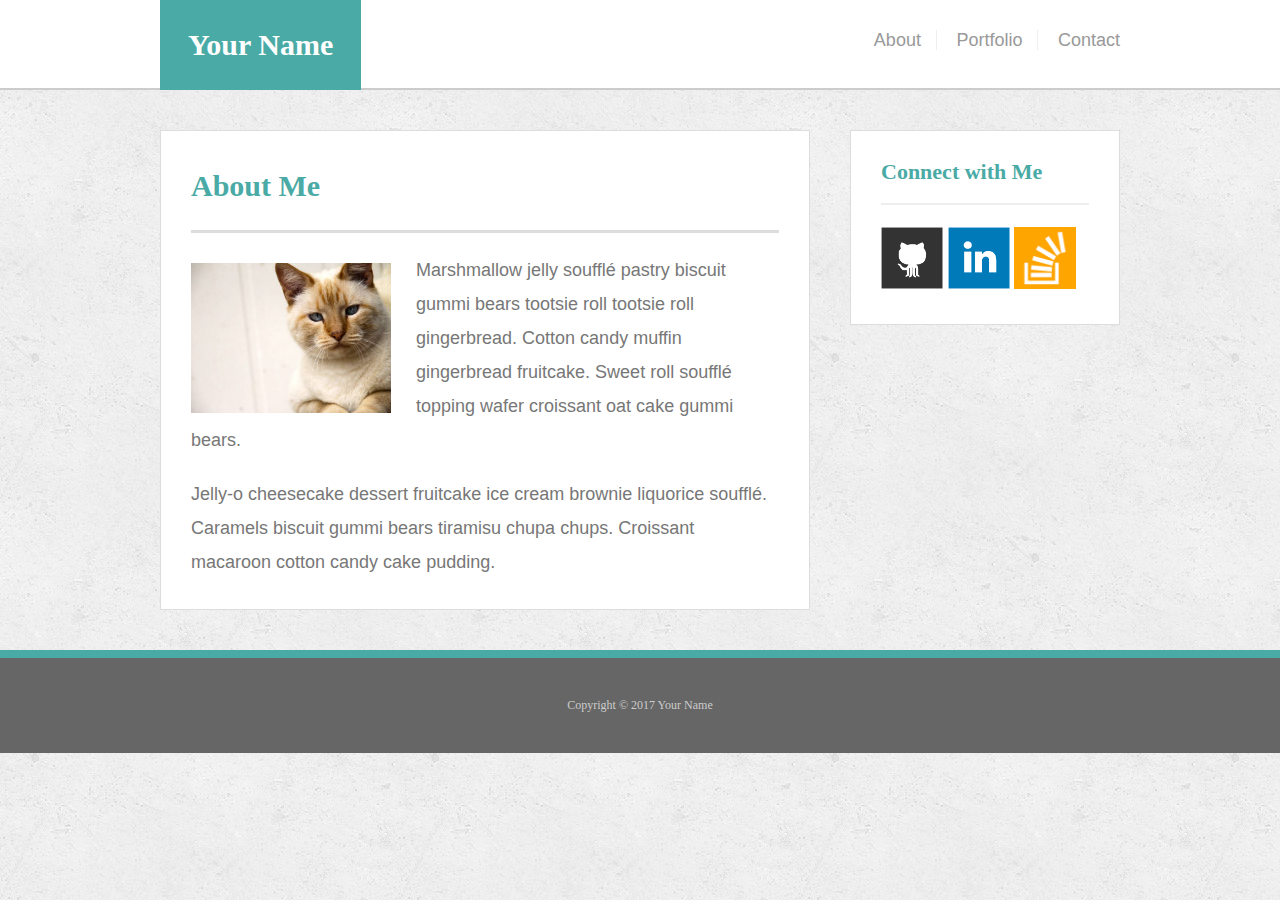
<file: index.html>
<!DOCTYPE html>
<html lang="en">
  <head>
    <meta charset="UTF-8" />
    <meta http-equiv="X-UA-Compatible" content="IE=edge" />
    <meta name="viewport" content="width=device-width, initial-scale=1.0" />
    <link rel="stylesheet" href="./assets/css/reset.css" />
    <link rel="stylesheet" href="./assets/css/style.css" />
    <title>Project</title>
  </head>
  <body>
    <header class="header">
      <div class="container">
        <div>
          <a class="logo" href="./index.html">Your Name</a>
        </div>
        <nav>
          <a href="./index.html">About</a>
          <a href="./folder/porfolio.html">Portfolio</a>
          <a href="./folder/contact.html">Contact</a>
        </nav>
      </div>
    </header>
    <main>
      <div class="container">
        <section>
          <div class="main-container">
            <div class="title">
              <h1>About Me</h1>
            </div>
            <div class="content">
              <img src="./assets/img/cat.jpg" alt="" />
              <p>
                Marshmallow jelly soufflé pastry biscuit gummi bears tootsie
                roll tootsie roll gingerbread. Cotton candy muffin gingerbread
                fruitcake. Sweet roll soufflé topping wafer croissant oat cake
                gummi bears.
              </p>
            </div>
            <div>
              <p>
                Jelly-o cheesecake dessert fruitcake ice cream brownie liquorice
                soufflé. Caramels biscuit gummi bears tiramisu chupa chups.
                Croissant macaroon cotton candy cake pudding.
              </p>
            </div>
          </div>
        </section>
        <section>
          <div class="sidebar">
            <div>
              <h2>Connect with Me</h2>
            </div>
            <div class="social"> 
              <img src="./assets/img/github-128.png" alt="#" />
              <img src="./assets/img/linkedin-128.png" alt="#" />
              <img src="./assets/img/stackoverflow-128.png" alt="#" />
            </div>
          </div>
        </section>
      </div>
    </main>
    <footer>
        <div>Copyright &copy 2017 Your Name</div>
    </footer>
  </body>
</html>
</file>
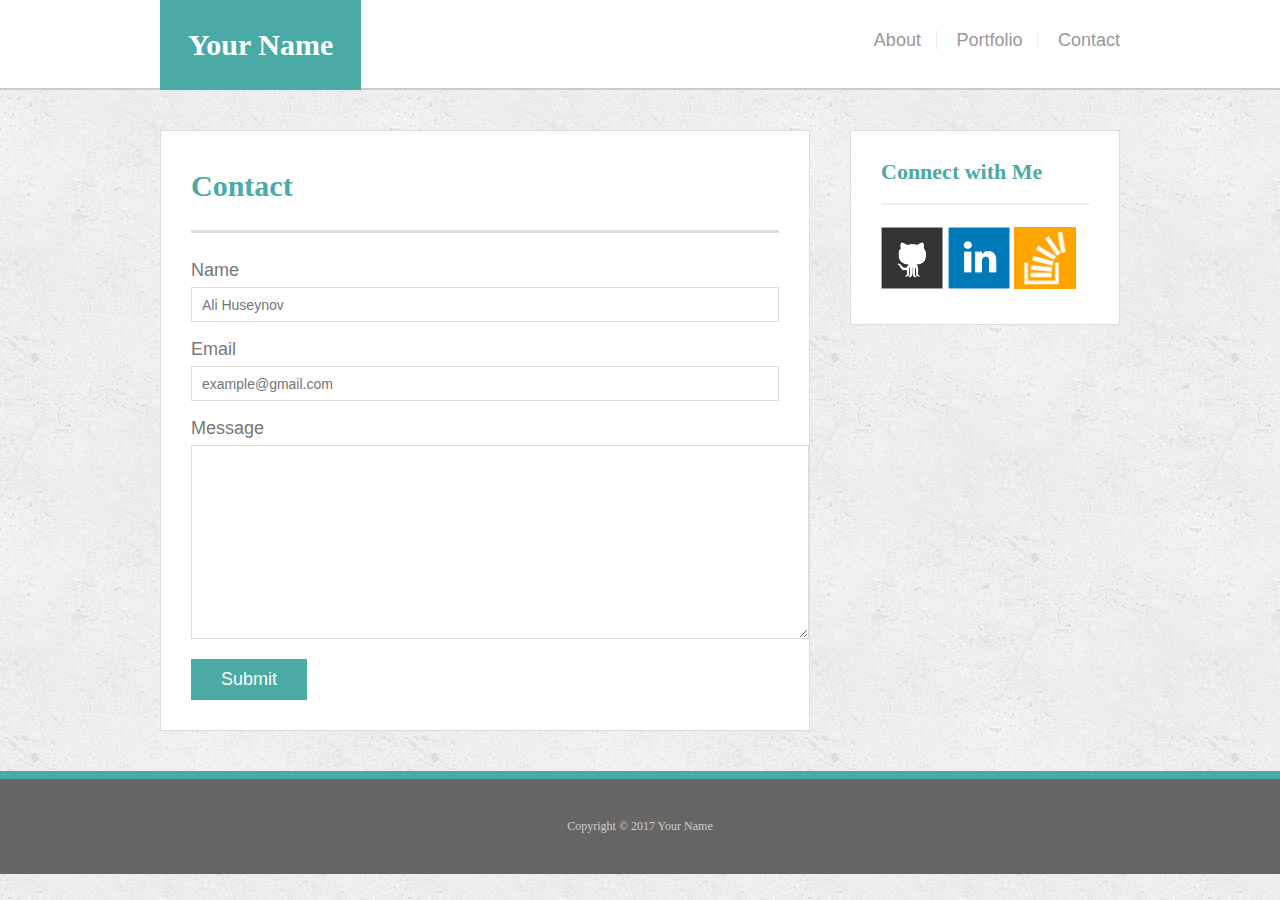
<file: folder/contact.html>
<!DOCTYPE html>
<html lang="en">
  <head>
    <meta charset="UTF-8" />
    <meta http-equiv="X-UA-Compatible" content="IE=edge" />
    <meta name="viewport" content="width=device-width, initial-scale=1.0" />
    <link rel="stylesheet" href="../assets/css/reset.css" />
    <link rel="stylesheet" href="../assets/css/style.css" />
    <title>Contact</title>
  </head>

  <body>
    <header class="header">
      <div class="container">
        <div>
          <a class="logo" href="./index.html">Your Name</a>
        </div>
        <nav>
          <a href="../index.html">About</a>
          <a href="../folder/porfolio.html">Portfolio</a>
          <a href="../folder/contact.html">Contact</a>
        </nav>
      </div>
    </header>
    <main>
      <div class="container">
        <section>
          <div class="main-container">
            <div class="title">
              <h1>Contact</h1>
            </div>
            <form class="contact-side" action="#">
              <ul>
                <li>
                  <label for="name">Name</label>
                  <br />
                  <input type="text" name="" id="name" placeholder="Ali Huseynov" />
                </li>
                
                <li>
                  <label for="mail">Email</label>
                  <br />
                  <input type="email" name="" id="mail" placeholder="example@gmail.com" />
                </li>
                
                <li>
                  <label for="message">Message</label>
                  <br />
                  <textarea name="" id="message" cols="70" rows="12"></textarea>
                </li>
              </ul>
              <input class="submit-btn" type="submit">
            </form>
          </div>
        </section>
        <section>
          <div class="sidebar">
            <div>
              <h2>Connect with Me</h2>
            </div>
            <div class="social">
              <img src="../assets/img/github-128.png" alt="#" />
              <img src="../assets/img/linkedin-128.png" alt="#" />
              <img src="../assets/img/stackoverflow-128.png" alt="#" />
            </div>
          </div>
        </section>
      </div>
    </main>
    <footer>
      <div>Copyright &copy 2017 Your Name</div>
    </footer>
  </body>
</html>
</file>
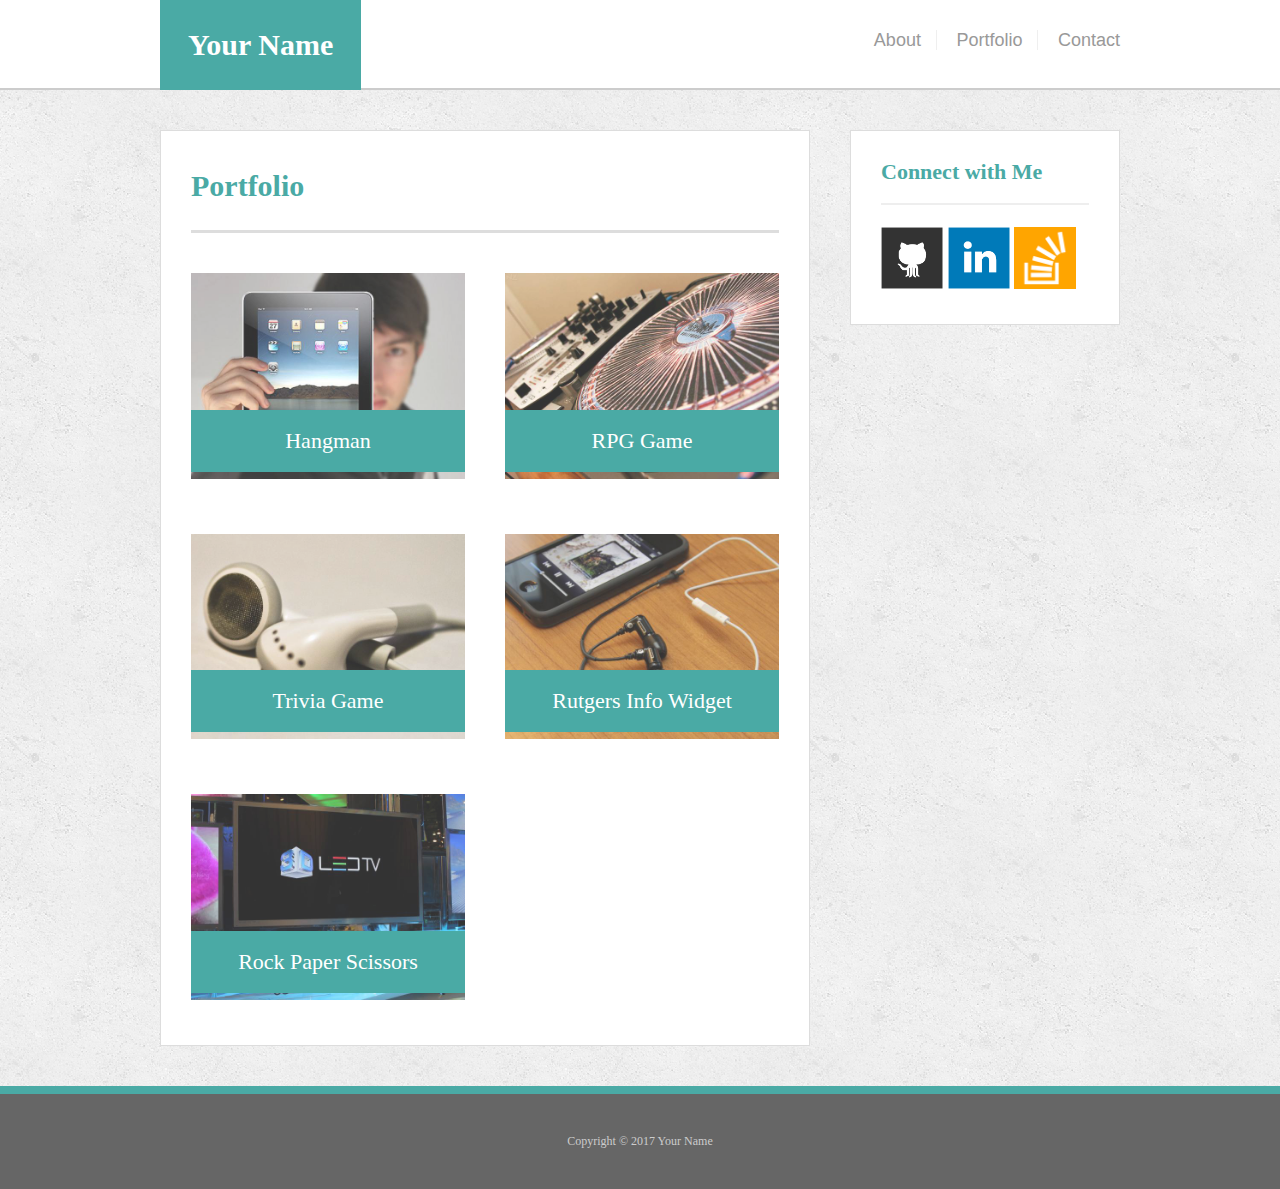
<file: folder/porfolio.html>
<!DOCTYPE html>
<html lang="en">
  <head>
    <meta charset="UTF-8" />
    <meta http-equiv="X-UA-Compatible" content="IE=edge" />
    <meta name="viewport" content="width=device-width, initial-scale=1.0" />
    <link rel="stylesheet" href="../assets/css/reset.css" />
    <link rel="stylesheet" href="../assets/css/style.css" />
    <title>Portfolio</title>
  </head>
  <body>
    <header class="header">
      <div class="container">
        <div>
          <a class="logo" href="./index.html">Your Name</a>
        </div>
        <nav>
          <a href="../index.html">About</a>
          <a href="../folder/porfolio.html">Portfolio</a>
          <a href="../folder/contact.html">Contact</a>
        </nav>
      </div>
    </header>
    <main>
      <div class="container">
        <section>
          <div class="main-container">
            <div class="title">
              <h1>Portfolio</h1>
            </div>
            <div class="element-side">
              <div class="element">
                <img src="../assets/img/technics-q-c-640-480-1.jpg" alt="" />
                <h3>Hangman</h3>
              </div>
              <div class="element">
                <img src="../assets/img/technics-q-c-640-480-2.jpg" alt="" />
                <h3>RPG Game</h3>
              </div>
              <div class="element">
                <img src="../assets/img/technics-q-c-640-480-5.jpg" alt="" />
                <h3>Trivia Game</h3>
              </div>
              <div class="element">
                <img src="../assets/img/technics-q-c-640-480-7.jpg" alt="" />
                <h3>Rutgers Info Widget</h3>
              </div>
              <div class="element">
                <img src="../assets/img/technics-q-c-640-480-9.jpg" alt="" />
                <h3>Rock Paper Scissors</h3>
              </div>
            </div>
          </div>
        </section>
        <section>
          <div class="sidebar">
            <div>
              <h2>Connect with Me</h2>
            </div>
            <div class="social">
              <img src="../assets/img/github-128.png" alt="#" />
              <img src="../assets/img/linkedin-128.png" alt="#" />
              <img src="../assets/img/stackoverflow-128.png" alt="#" />
            </div>
          </div>
        </section>
      </div>
    </main>
    <footer>
      <div>Copyright &copy 2017 Your Name</div>
    </footer>
  </body>
</html>
</file>
<file: assets/css/style.css>
body {
    background: url(../img/concrete_seamless.png);
    font-size: 18px;
    font-family: Georgia, Times, "Times New Roman", serif;
}

.container {
    width: 100%;
    max-width: 960px;
    margin: 0 auto;
    clear: both;
}    

/* ----------------- Header -------------------- */

.header {
    background-color: #fff;
    height: 90px;
    border-bottom: 2px solid #ccc;
    position: sticky; 
    top: 0;
    z-index: 999;
    margin-bottom: 40px;
}

.logo {
    float: left;
    background-color: #4aaaa5;
    text-align: center;
    color: #fff;
    font-size: 30px;
    font-weight: 700;
    padding: 28px;
}

nav {
    float: right;
    margin-top: 30px;
}

nav a {
    color: #999;
    padding: 0 15px;
    border-right: 1px solid #efefef;
    font-family: Arial, "Helvetica Neue", Helvetica, sans-serif;
}

nav a:nth-child(3) {
    border: none;
    padding-right: 0;
}

/* -------------------- About ---------------------- */

.main-container {
    background-color: #fff;
    margin-bottom: 40px;
    padding: 30px;
    float: left;
    width: 100%;
    max-width: 650px;
    border: 1px solid #ddd;
}

.title h1 {
    padding-bottom: 20px;
    font-size: 30px;
    line-height: 49px;
    border-bottom: 3px solid #ddd;
    color: #4aaaa5;
}

.content {
    margin-top: 20px;
}

.content img {
    width: 200px;
    margin-top: 10px;
    margin-right: 25px;
    float: left;
}

.content p {
    margin-bottom: 20px;
}

p {
    line-height: 34px;
}

.sidebar {
    float: right;
    width: 100%;
    max-width: 270px;
    padding: 30px;
    background: #fff;
    border: 1px solid #ddd;
}

.sidebar h2 {
    padding-bottom: 20px;
    margin-bottom: 15px;
    line-height: 22px;
    border-bottom: 2px solid #eee;
    color: #4aaaa5;
}

.social {
    margin-top: 22px;
}

.sidebar img  {
    width: 62px;
    cursor: pointer;
}

/* ------------------ Footer ----------------------- */

footer {
    background: #666;
    border-top: 8px solid #4aaaa5;
    clear: both;
    padding: 40px 0;
    text-align: center;
    font-size: 12px;
    color: #fff;
    color: #ccc;
}

/* ------------------- Portfolio -------------------*/

.element {
    width: 274px;
    float: left;
    position: relative;
    margin: 40px 0 10px  ;
}

.element:nth-child(even){
    margin-left: 40px;
}

.element img {
    width: 100%;
    border: 0 none;
    opacity: 0.8;
}

.element h3 {
    background-color: #4aaaa5;
    position: absolute;
    bottom: 12px;
    font-size: 22px;
    color: #fff;
    font-weight:100;
    width: 100%;
    padding: 18px 0;
    text-align: center;
}

/* -------------------- Contact --------------------- */

.contact-side {
    margin-top: 20px;
}

li label{
    font-size: 18px;
    line-height: 34px;
    color: #777;
}

li input {
    width: 100%;
    height: 35px;
    padding-left: 10px;
    border: 1px solid #ddd;
    font-size: 14px;
    outline: none;
    margin-bottom: 10px;
}

textarea {
    padding-left: 10px;
    border: 1px solid #ddd;
    font-size: 14px;
    outline: none;
}

.submit-btn {
    background-color: #4aaaa5 ;
    border: none;
    padding: 10px 30px;
    color: #fff;
    margin-top: 15px;
    font-size: 18px;
    cursor: pointer;
}
</file>
